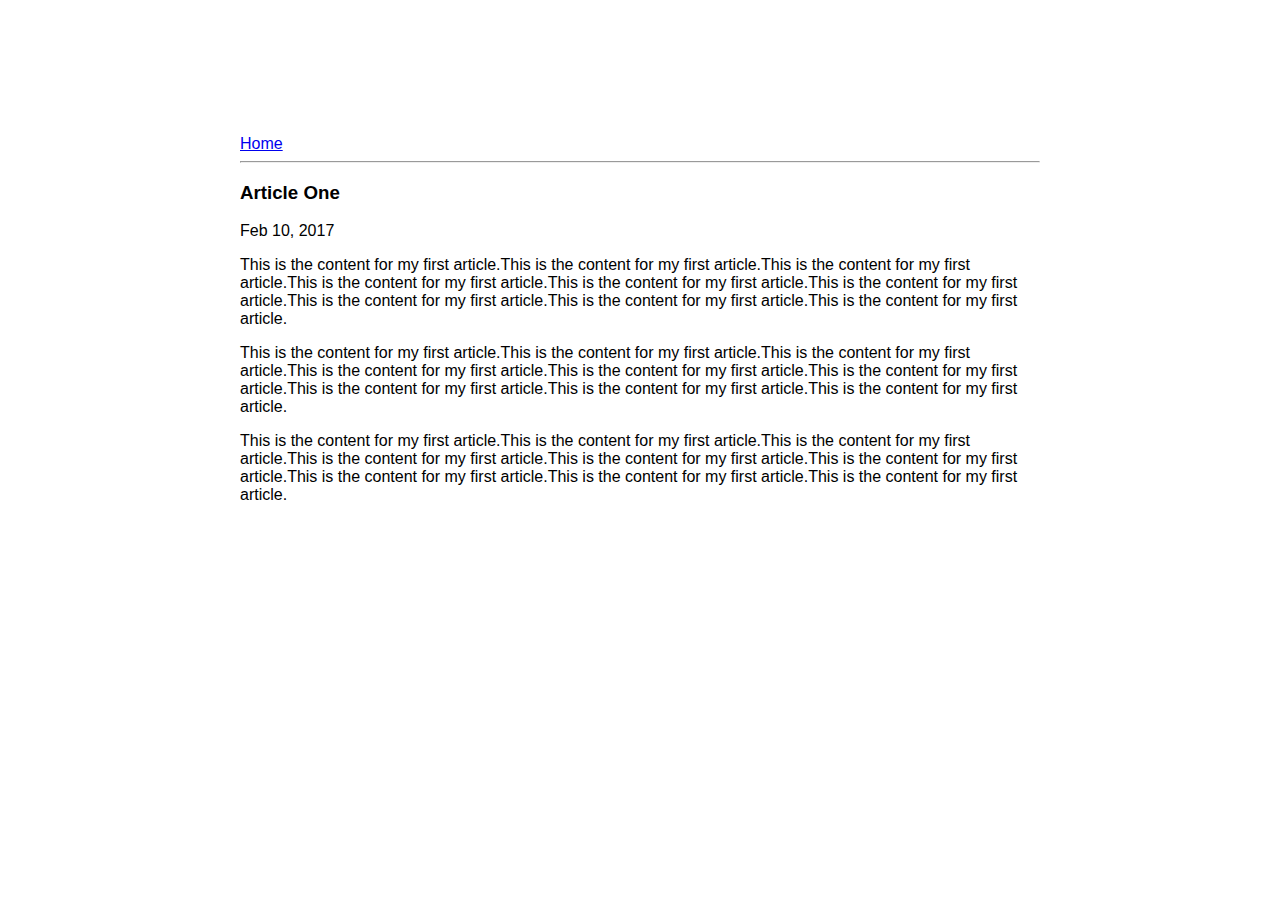
<file: ui/article-one.html>
<html>
    <head>
        <title>
            Article One | Arun Krishnan
        </title>
        <meta name="viewport" content="width=device-width, initial-scale=1" />
        <link href="/ui/style.css" rel="stylesheet" />
        
    </head>
    <body>
        <div class="container">
            <div>
                    <a href="/">Home</a>
            </div>
            <hr/>
            <h3>
                Article One
            </h3>
            <div>
                Feb 10, 2017
            </div>
            <div>
                <p>
                    This is the content for my first article.This is the content for my first article.This is the content for my first article.This is the content for my first article.This is the content for my first article.This is the content for my first article.This is the content for my first article.This is the content for my first article.This is the content for my first article.
                </p>
                <p>
                    This is the content for my first article.This is the content for my first article.This is the content for my first article.This is the content for my first article.This is the content for my first article.This is the content for my first article.This is the content for my first article.This is the content for my first article.This is the content for my first article.
                </p>
                <p>
                    This is the content for my first article.This is the content for my first article.This is the content for my first article.This is the content for my first article.This is the content for my first article.This is the content for my first article.This is the content for my first article.This is the content for my first article.This is the content for my first article.
                </p>
                
            </div>
        </div>
    </body>
</html>
</file>
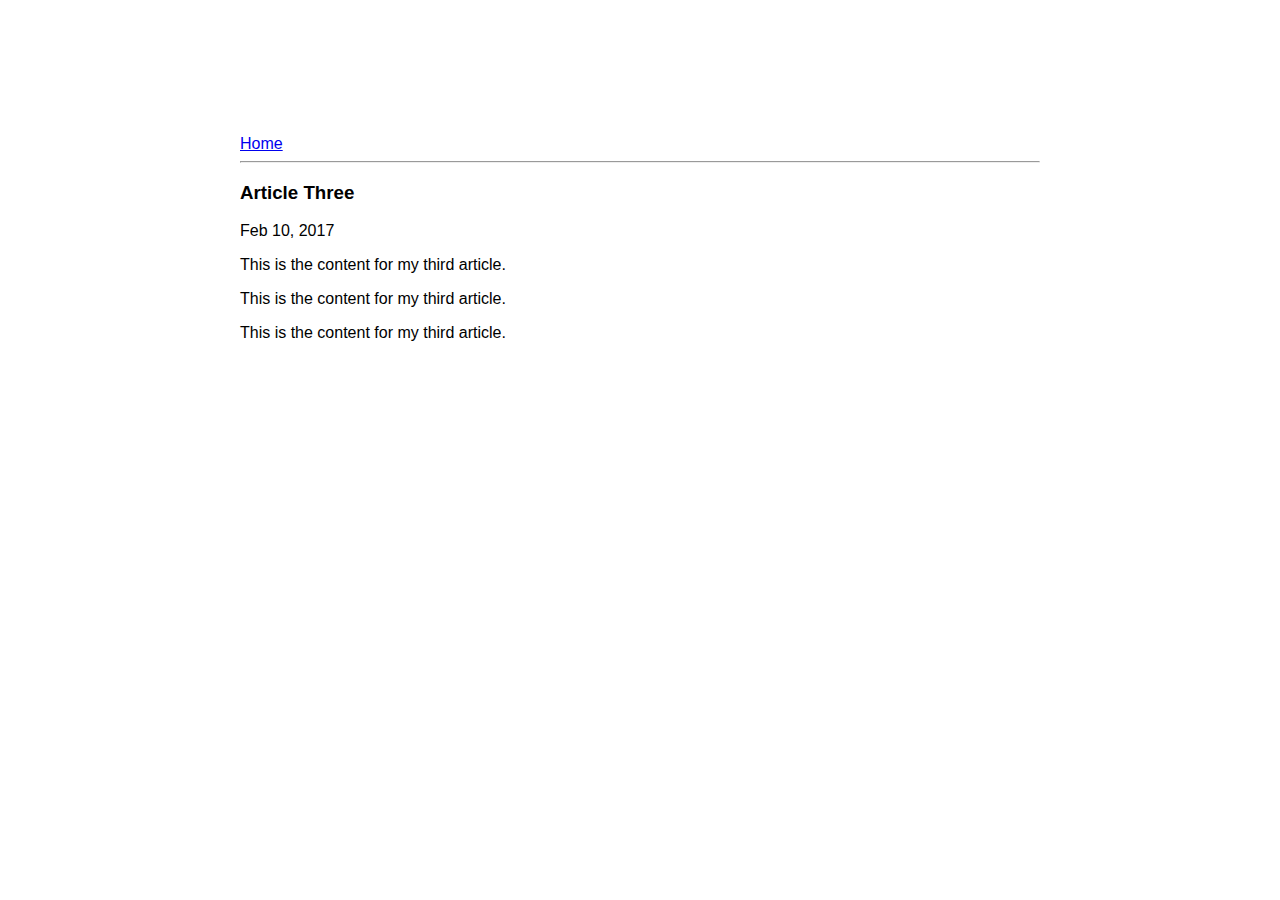
<file: ui/article-three.html>
<html>
    <head>
        <title>
            Article Three | Arun Krishnan
        </title>
        <meta name="viewport" content="width=device-width, initial-scale=1" />
        <link href="/ui/style.css" rel="stylesheet" />
        
    </head>
    <body>
        <div class="container">
            <div>
                    <a href="/">Home</a>
            </div>
            <hr/>
            <h3>
                Article Three
            </h3>
            <div>
                Feb 10, 2017
            </div>
            <div>
                <p>
                    This is the content for my third article.
                </p>
                <p>
                    This is the content for my third article.
                </p>
                <p>
                    This is the content for my third article.
                </p>
                
            </div>
        </div>
    </body>
</html>
</file>
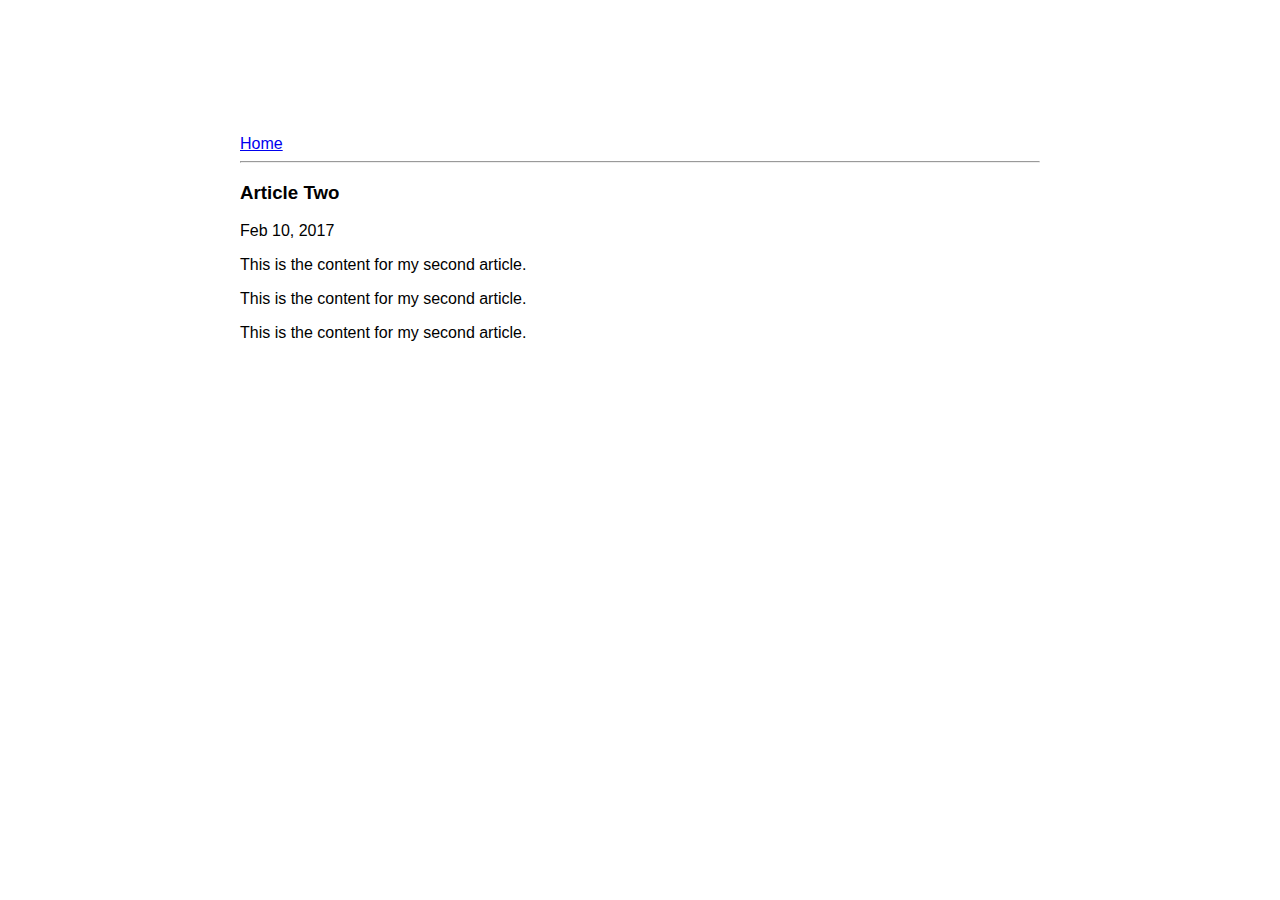
<file: ui/article-two.html>
<html>
    <head>
        <title>
            Article Two | Arun Krishnan
        </title>
        <meta name="viewport" content="width=device-width, initial-scale=1" />
        <link href="/ui/style.css" rel="stylesheet" />
        
    </head>
    <body>
        <div class="container">
            <div>
                    <a href="/">Home</a>
            </div>
            <hr/>
            <h3>
                Article Two
            </h3>
            <div>
                Feb 10, 2017
            </div>
            <div>
                <p>
                    This is the content for my second article.
                </p>
                <p>
                    This is the content for my second article.
                </p>
                <p>
                    This is the content for my second article.
                </p>
                
            </div>
        </div>
    </body>
</html>
</file>
<file: ui/style.css>
body {
    font-family: sans-serif;
    /*background-color: lightgrey;*/
     background-color: white;
    margin-top: 75px;
}

.center {
    text-align: center;
}

.text-big {
    font-size: 300%;
}

.bold {
    font-weight: bold;
}

.img-medium {
    height: 200px;
}

.container{
    max-width: 800px;
    margin: 0 auto;
    color: black;
    font-family: sans-serif;
    padding-top: 60px;
}
</file>
